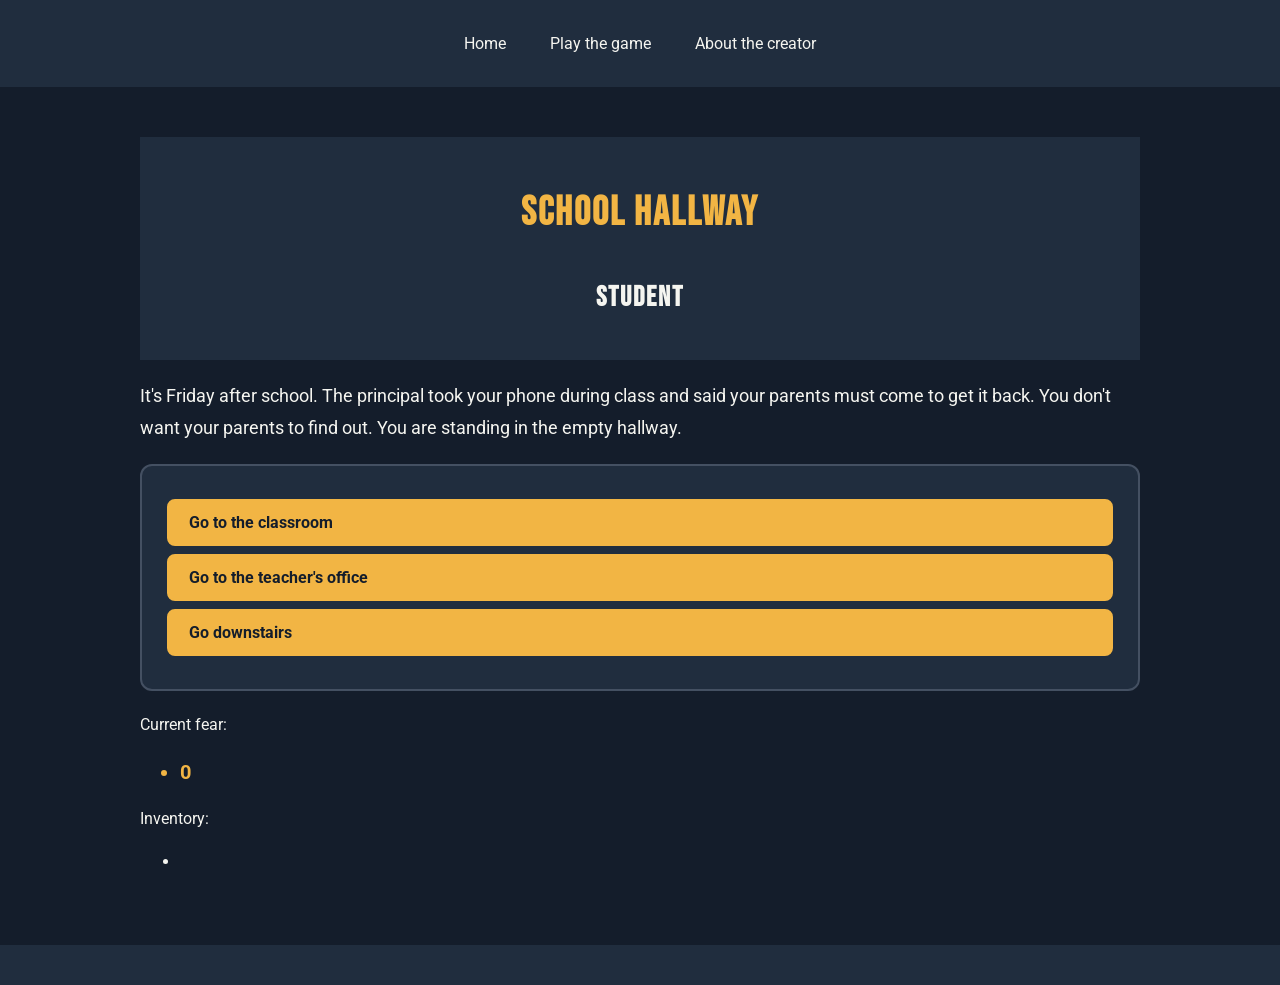
<file: game.html>
<!DOCTYPE html>
<html lang="en">
<head>
    <meta charset="UTF-8">
    <meta name="viewport" content="width=device-width, initial-scale=1.0">
    <title>Document</title>
    <script src="script.js" defer></script>
    <link href="style.css" rel="stylesheet">

</head>
<body>
    <header>
       <nav style="border:2px darkblue dotted;">
            <ul> 
                <li><a href="index.html">Home</a></li>
            </ul>
            <ul> 
                <li><a href="game.html">Play the game</a></li>
            </ul>
            <ul> 
                <li><a href="about.html">About the creator</a></li>
            </ul>
        </nav>
    </header>

    <main>
    <header>
        <h1 id="scene-title">  </h1>
        <h2 id="character-name">  </h2>
    </header>
    
    <section>
    <p id="scene-text">     </p>

    </section>

    <section class="card">
        <div id="choices-container"> </div>
    </section>   
        
    <section>
        <p> Current fear:</p>
        <ul>
            <li id="health-display"> 0</li>
        </ul>

        <p> Inventory:</p>
        <ul>
            <li id="inventory-display"> </li>
        </ul>

        <p id="message-display"></p>
    </section>


    </main>
    <footer>

    </footer>
</body>
</html>
</file>
<file: style.css>
@import url('https://fonts.googleapis.com/css2?family=Bebas+Neue&family=Roboto:wght@400;500;700&display=swap');

/* Main Page Styling */
body {
    background-color: #141d2b;
    color: #f5f5f0;
    font-family: 'Roboto', sans-serif;
    font-size: 16px;
    line-height: 1.7;
    margin: 0;
}

/* Header */
header {
    background-color: #202d3e;
    color: #f5f5f0;
    padding: 15px;
    text-align: center;
    text-decoration: none;
}

/* Navigation */
nav {
    text-align: center;
    border: none !important;
    padding: 10px;
}

nav ul {
    display: inline-block;
    list-style: none;
    padding: 0;
    margin: 5px;
}

nav li {
    display: inline-block;
}

nav a {
    color: #f5f5f0;
    text-decoration: none;
    padding: 10px 15px;
}

nav a:hover {
    color: #f2b544;
    text-decoration: underline;
}

/* Main Content */
main {
    max-width: 1000px;
    margin: 30px auto;
    padding: 20px;
}

/* Heading Class */
.heading {
    font-family: 'Bebas Neue', sans-serif;
    font-size: 42px;
    color: #f2b544;
    letter-spacing: 2px;
    text-align: center;
    text-decoration: none;
}

/* Other Headings */
h1, h2 {
    color: #f2b544;
    font-family: 'Bebas Neue', sans-serif;
    letter-spacing: 2px;
    text-decoration: none;
}

h1 {
    font-size: 42px;
}

h2 {
    font-size: 28px;
}

/* Subheading Class */
.subheading {
    color: #f2b544;
    font-size: 26px;
    margin-bottom: 15px;
}

/* Body Text Class */
.body-text {
    color: #f5f5f0;
    font-size: 16px;
    line-height: 1.8;
    word-spacing: 2px;
}

/* Card Class */
.card {
    background-color: #202d3e;
    border: 2px solid #445062;
    border-radius: 12px;
    padding: 25px;
    margin: 20px 0;
    text-align: left;
}

/* Form */
form {
    background-color: #202d3e;
    border: 2px solid #445062;
    border-radius: 12px;
    padding: 25px;
    margin: 20px auto;
}

/* Images */
img {
    border: 2px solid #445062 !important;
    border-radius: 12px;
    padding: 5px !important;
    max-width: 100%;
    height: auto;
}

/* Labels */
label {
    color: #f5f5f0;
    font-weight: bold;
    font-size: 16px;
}

/* Inputs */
input {
    border: 2px solid #8590a0;
    border-radius: 6px;
    padding: 8px;
    margin: 5px;
}

input[type="radio"] {
    accent-color: #f2b544;
}

/* Buttons */
button, input[type="submit"] {
    background-color: #f2b544;
    color: #141d2b;
    font-family: 'Roboto', sans-serif;
    font-size: 16px;
    font-weight: bold;
    border: 2px solid #f2b544;
    border-radius: 8px;
    padding: 12px 20px;
    margin: 8px 0;
    cursor: pointer;
}

button:hover, input[type="submit"]:hover {
    background-color: #f5f5f0;
    border-color: #f5f5f0;
}

/* Links */
a {
    color: #f2b544;
    text-decoration: none;
}

a:hover {
    text-decoration: underline;
}

/* Game Scene */
#scene-title {
    font-size: 40px;
    text-align: center;
    color: #f2b544;
}

#character-name {
    color: #f5f5f0;
    text-align: center;
}

#scene-text {
    font-size: 18px;
    line-height: 1.8;
    margin: 20px 0;
}

/* Choice Buttons */
#choices-container button {
    display: block;
    width: 100%;
    text-align: left;
    box-sizing: border-box;
}

/* Fear Display */
#health-display {
    color: #f2b544;
    font-size: 20px;
    font-weight: bold;
}

/* Inventory */
#inventory-display {
    color: #f5f5f0;
    font-weight: bold;
}

/* Game Message */
#message-display {
    color: #f2b544;
    font-weight: bold;
    margin-top: 20px;
}

/* Footer */
footer {
    background-color: #202d3e;
    color: #f5f5f0;
    text-align: center;
    padding: 20px;
    margin-top: 30px;
}

/* Mobile Styling */
@media (max-width: 600px) {
    main {
        padding: 12px;
        margin: 15px auto;
    }

    .card {
        padding: 15px;
    }

    h1, .heading {
        font-size: 34px;
    }

    nav ul {
        display: block;
    }
}
</file>
